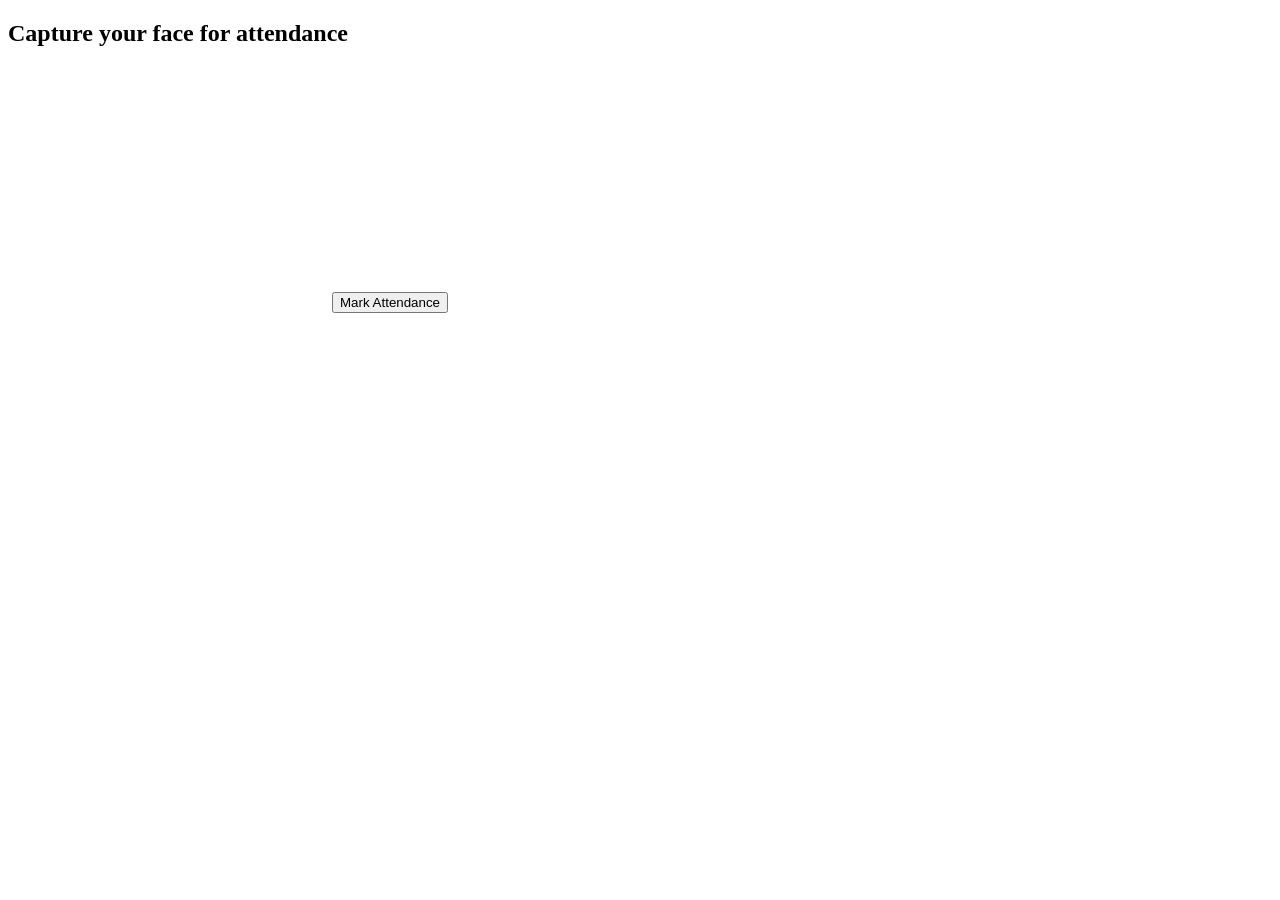
<file: attendance.html>
<!DOCTYPE html>
<html>
<head>
  <title>Face Attendance</title>
</head>
<body>
  <h2>Capture your face for attendance</h2>
  <video id="video" width="320" height="240" autoplay></video>
  <button id="snap">Mark Attendance</button>
  <canvas id="canvas" width="320" height="240" style="display:none;"></canvas>

  <p id="response"></p>

  <script>
    // Access webcam
    const video = document.getElementById('video');
    const canvas = document.getElementById('canvas');
    const snapBtn = document.getElementById('snap');
    const responseText = document.getElementById('response');

    navigator.mediaDevices.getUserMedia({ video: true })
      .then(stream => { video.srcObject = stream; })
      .catch(err => { console.error("Error accessing webcam: ", err); });

    snapBtn.addEventListener('click', () => {
      const context = canvas.getContext('2d');
      context.drawImage(video, 0, 0, canvas.width, canvas.height);

      canvas.toBlob((blob) => {
        const formData = new FormData();
        formData.append('image', blob, 'capture.jpg');

        fetch('/mark_attendance', {
          method: 'POST',
          body: formData
        })
        .then(response => response.json())
        .then(data => {
          responseText.innerText = data.message || data.error;
        })
        .catch(err => {
          responseText.innerText = 'Error: ' + err;
        });
      }, 'image/jpeg');
    });
  </script>
</body>
</html>
</file>
